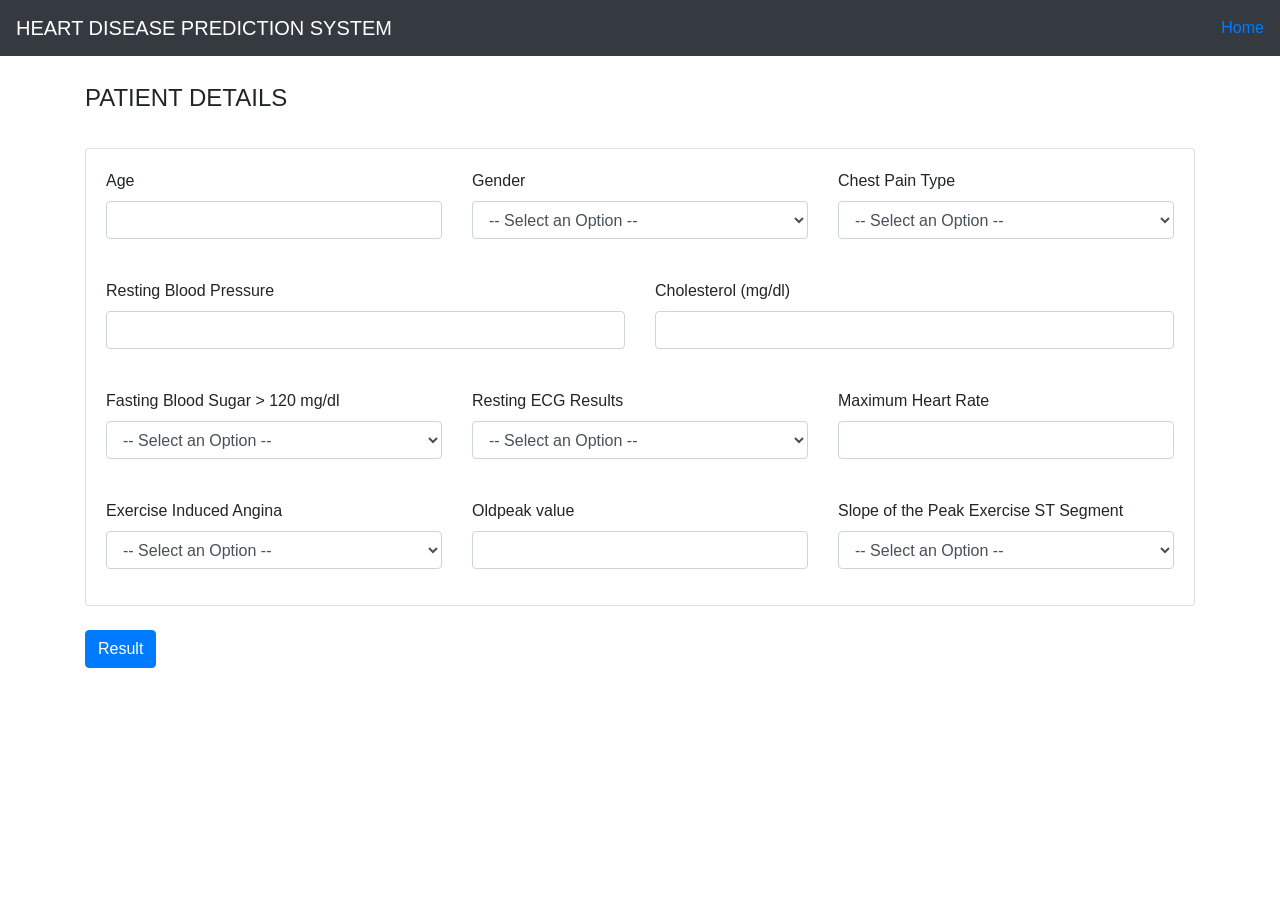
<file: templates/index.html>
<html>
	<head>
	<!-- Bootstrap CSS -->
		<link rel="stylesheet" href="https://stackpath.bootstrapcdn.com/bootstrap/4.5.2/css/bootstrap.min.css" integrity="sha384-JcKb8q3iqJ61gNV9KGb8thSsNjpSL0n8PARn9HuZOnIxN0hoP+VmmDGMN5t9UJ0Z" crossorigin="anonymous">
		<script src="https://code.jquery.com/jquery-3.5.1.slim.min.js" integrity="sha384-DfXdz2htPH0lsSSs5nCTpuj/zy4C+OGpamoFVy38MVBnE+IbbVYUew+OrCXaRkfj" crossorigin="anonymous"></script>
		<script src="https://cdn.jsdelivr.net/npm/popper.js@1.16.1/dist/umd/popper.min.js" integrity="sha384-9/reFTGAW83EW2RDu2S0VKaIzap3H66lZH81PoYlFhbGU+6BZp6G7niu735Sk7lN" crossorigin="anonymous"></script>
		<script src="https://stackpath.bootstrapcdn.com/bootstrap/4.5.2/js/bootstrap.min.js" integrity="sha384-B4gt1jrGC7Jh4AgTPSdUtOBvfO8shuf57BaghqFfPlYxofvL8/KUEfYiJOMMV+rV" crossorigin="anonymous"></script>
		<title>HEART DISEASE PREDICTION SYSTEM</title>
	</head>
	<body>
	<!-- Java Script -->
		<script src="https://code.jquery.com/jquery-3.5.1.slim.min.js" integrity="sha384-DfXdz2htPH0lsSSs5nCTpuj/zy4C+OGpamoFVy38MVBnE+IbbVYUew+OrCXaRkfj" crossorigin="anonymous"></script>
		<script src="https://cdn.jsdelivr.net/npm/popper.js@1.16.1/dist/umd/popper.min.js" integrity="sha384-9/reFTGAW83EW2RDu2S0VKaIzap3H66lZH81PoYlFhbGU+6BZp6G7niu735Sk7lN" crossorigin="anonymous"></script>
		<script src="https://stackpath.bootstrapcdn.com/bootstrap/4.5.2/js/bootstrap.min.js" integrity="sha384-B4gt1jrGC7Jh4AgTPSdUtOBvfO8shuf57BaghqFfPlYxofvL8/KUEfYiJOMMV+rV" crossorigin="anonymous"></script>


		<!-- Navbar-->
		<nav class="navbar navbar-dark bg-dark">
			<span class="navbar-brand mb-0 h1">HEART DISEASE PREDICTION SYSTEM</span>
			<a class="active" href="index.html">Home</a>
		</nav>
		<div class="container">
			<br>
			<!--Form-->
			<form action = "{{url_for('predict')}}" method ="POST" >
				<fieldset>
				<legend>PATIENT DETAILS</legend><br>
				  <div class="card card-body" >
					  <div class="form-group  row">
						<div class="col-sm-4">
							<label for="age">Age</label>
							<input type="number" class="form-control" id="age" name="age" required>
						</div>
						<div class="col-sm-4">
							<label for="gender">Gender</label>
							<select class="form-control" id="gender"  name="gender" required>
							  <option disabled selected value> -- Select an Option -- </option>
							  <option value = "0">Female</option>
							  <option value = "1">Male</option>
							</select>
					   </div>



						  <div class="col-sm-4">
							<label for="cpt">Chest Pain Type</label>
							<select class="form-control" id="cpt" name = "cpt" required>
							  <option disabled selected value> -- Select an Option -- </option>
							  <option value = "0">Asymptomatic</option>
							  <option value = "1">Atypical Angina</option>
							  <option value = "2">Non-anginal Pain</option>
							  <option value = "3">Typical Angina</option>
							</select>
						  </div>
				         </div>
						  <br>
						  <div class="form-group row">
						  <div class="col-sm">
							<label for="rbp">Resting Blood Pressure</label>
							<input type="number" class="form-control" id="rbp" name="rbp"  required>
						  </div>
						  <div class="col-sm">
							<label for="chol">Cholesterol (mg/dl)</label>
							<input type="number" class="form-control" id="chol" name="chol" required>
						  </div>
						  </div>
						  <br>
						  <div class="form-group row">
                           <div class="col-sm">
							<label for="fbs">Fasting Blood Sugar > 120 mg/dl</label>
							<select class="form-control" id="fbs" name="fbs" required>
							  <option disabled selected value> -- Select an Option -- </option>
							  <option value = "0">NO</option>
							  <option value = "1">YES</option>
							</select>
						</div>




							<div class="col-sm">
								<label for="ecg">Resting ECG Results </label>
								<select class="form-control" id="ecg" name="ecg" required>
								  <option disabled selected value> -- Select an Option -- </option>
								  <option value = "0">Probable or definite left ventricular hypertrophyNormal</option>
								  <option value = "1">Normal  </option>
								  <option value = "2">Having ST-T wave abnormality  </option>
								</select>
							  </div>
							  <div class="col-sm">
								<label for="mhr">Maximum Heart Rate</label>
								<input type="number" class="form-control" id="mhr" name="mhr" required>
							  </div>
						  </div>
							  <br>
							  <div class="form-group  row">
							  <div class="col-sm">
								<label for="exer">Exercise Induced Angina </label>
								<select class="form-control" id="exer" name="exer" required>
								  <option disabled selected value> -- Select an Option -- </option>
								  <option value = "0">No</option>
								  <option value = "1">Yes</option>
								</select>
							  </div>



							  <div class="col-sm">
							<label for="oldpeak">Oldpeak value</label>
							<input type="number" step="any" class="form-control" id="oldpeak" name="oldpeak" required>
						  </div>
						  <div class="col-sm">
							<label for="st">Slope of the Peak Exercise ST Segment </label>
							<select class="form-control" id="st" name="st" required>
							  <option disabled selected value> -- Select an Option -- </option>
							  <option value = "0">Downsloping</option>
							  <option value = "1">Flat</option>
							  <option value = "2">Upsloping</option>
							</select>
						  </div>
							  </div>
					  </div>
					  <br>
					  <div class="form-group">
						<input class="btn btn-primary" type="submit" value="Result">
					  </div>



			 </fieldset>
			</form>

		</div>

	</body>
</html>
</file>
